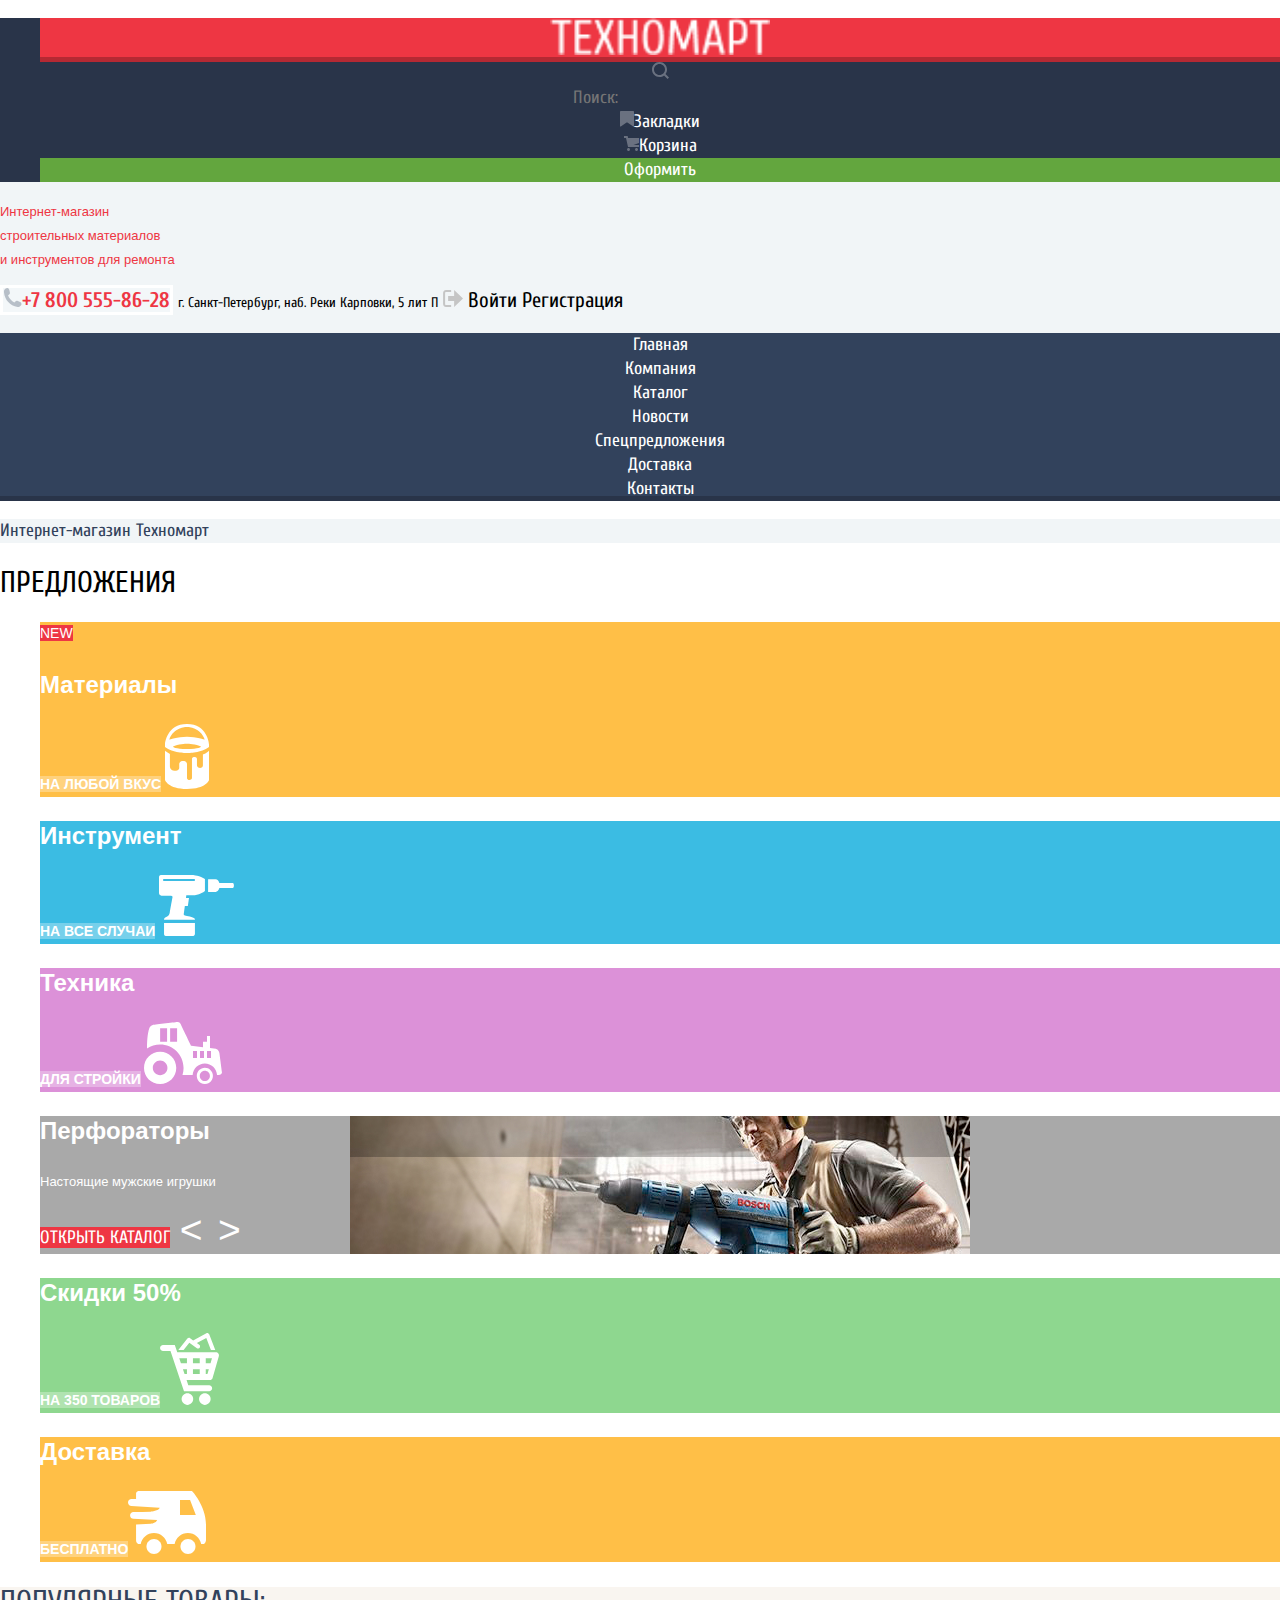
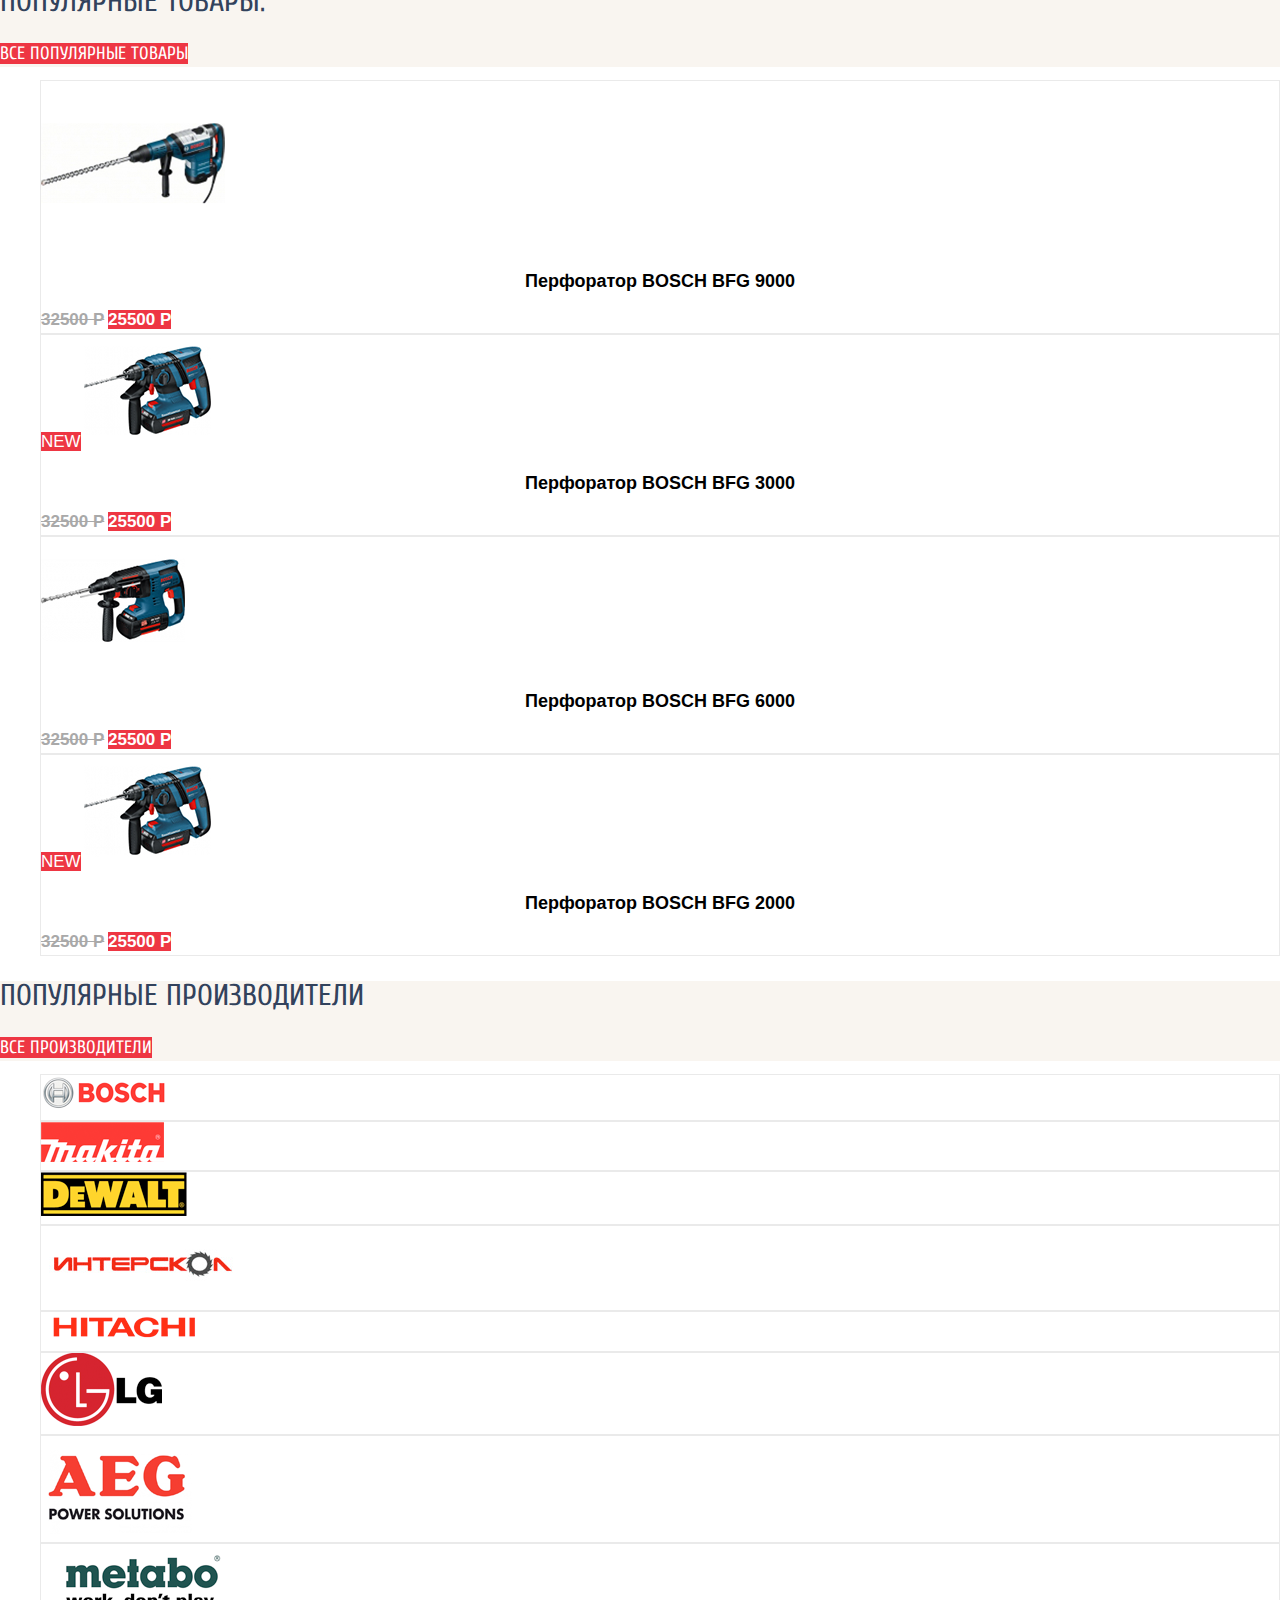
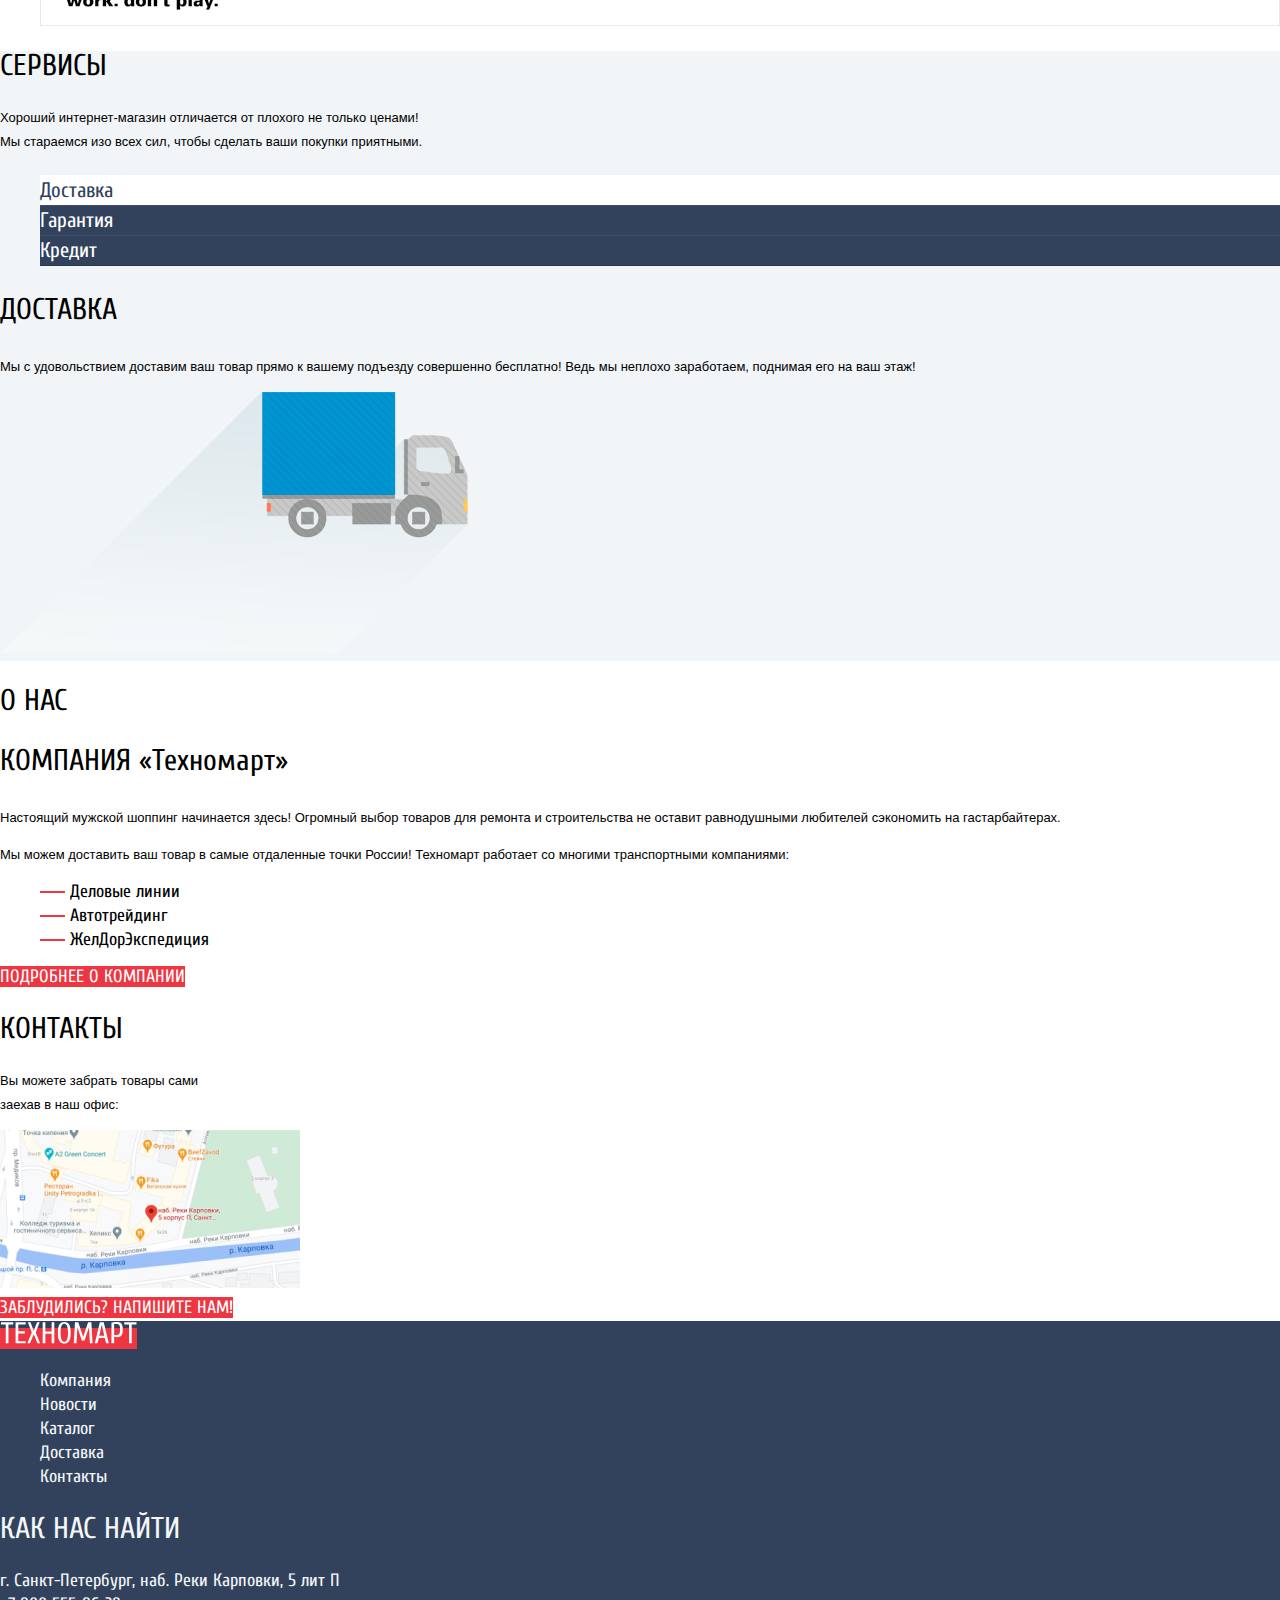
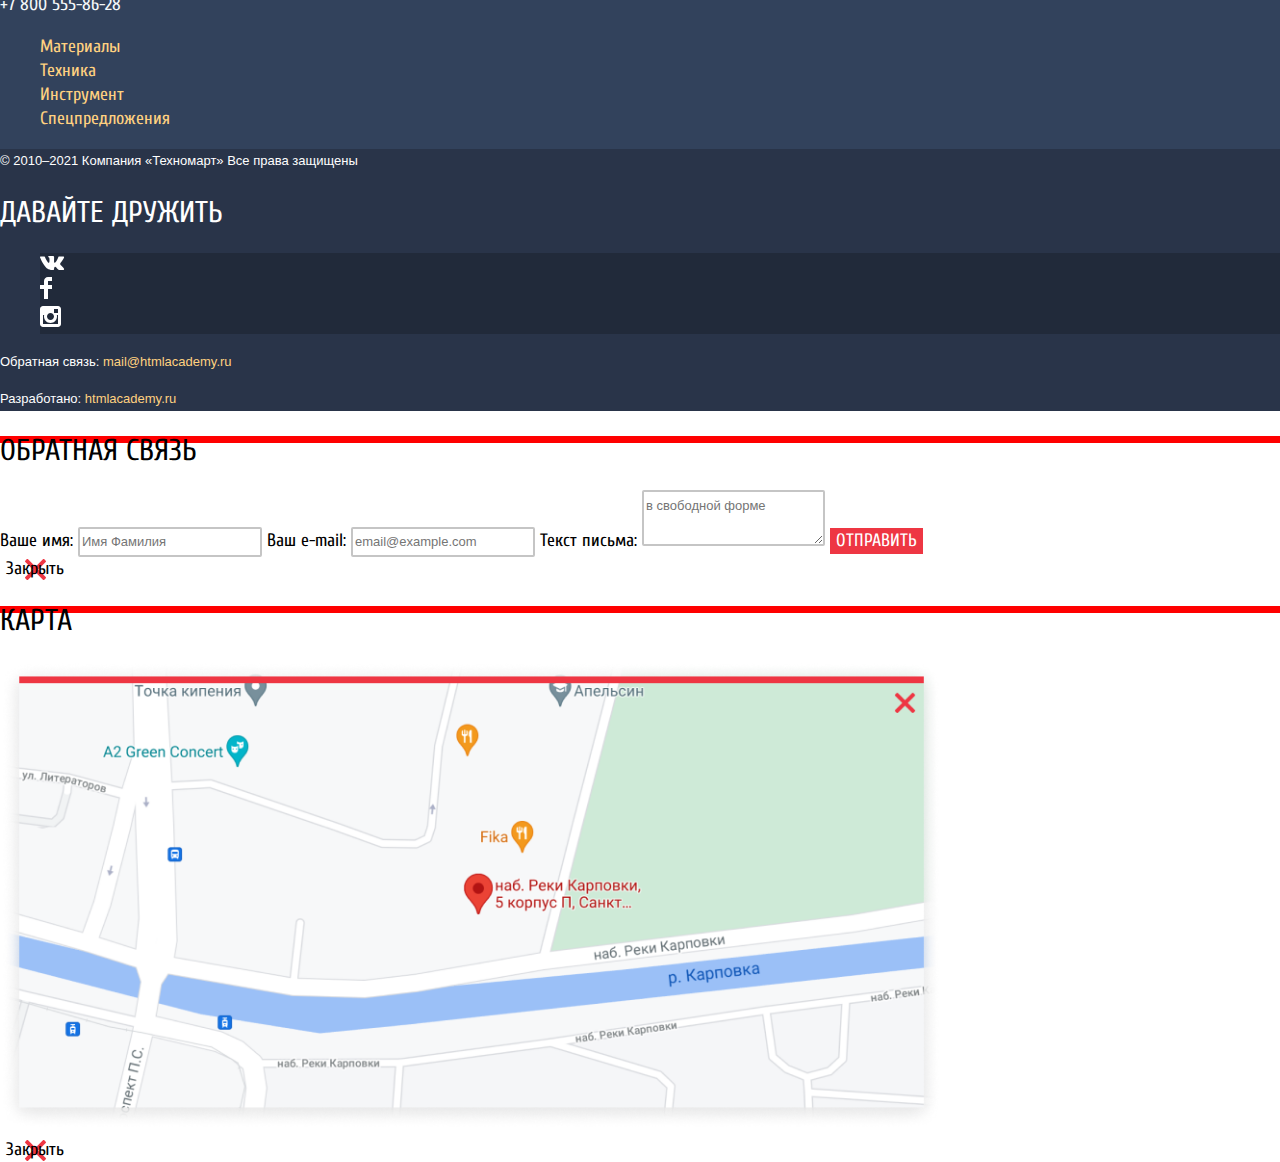
<file: index.html>
<!DOCTYPE html>
<html lang="ru">
  <head>
    <link rel="icon" href="favicon.ico"> <!-- 32×32 -->
    <link rel="icon" href="img/favicons/32.svg" type="image/svg+xml">
    <link rel="apple-touch-icon" href="img/favicons/180.png">
    <link rel="manifest" href="manifest.webmanifest">
    <link rel="preconnect" href="https://fonts.googleapis.com">
    <link rel="preconnect" href="https://fonts.gstatic.com" crossorigin>
    <link href="https://fonts.googleapis.com/css2?family=Cuprum:ital,wght@0,400;0,700;1,400&display=swap"
          rel="stylesheet">
    <link href="css/normalize.css" rel="stylesheet">
    <link href="css/style.css" rel="stylesheet">

    <meta charset="utf-8">
    <title>Интернет-магазин Teхномарт</title>
  </head>
  <body class="page-body">
    <header class="main-header">
      <nav class="navigation">
        <ul class="head-line">
          <li class="header-logo-container">
            <a>
              <img width="220px"
                   height="47px"
                   src="img/logo-technomart.png"
                   title="Логотип Teхномарт"
                   alt="Логотип Teхномарт">
            </a>
          </li>
          <li class="search-container">
            <svg class="icon" width="17" height="17" viewBox="0 0 17 17" fill="none" xmlns="http://www.w3.org/2000/svg">
              <path fill-rule="evenodd" clip-rule="evenodd" d="M13.458 12.044L17 15.586L15.586 17L12.044 13.458C10.782 14.421 9.21 15 7.5 15C3.35786 15 0 11.6421 0 7.5C0 3.35786 3.35786 0 7.5 0C11.6421 0 15 3.35786 15 7.5C15.0001 9.14309 14.4581 10.7403 13.458 12.044ZM7.5 2C4.467 2 2 4.467 2 7.5C2.00331 10.5362 4.4638 12.9967 7.5 13C10.532 13 13 10.532 13 7.5C13 4.467 10.532 2 7.5 2Z" fill="white"/>
            </svg>
            <form class="search-form" method="get" action="https://echo.htmlacademy.ru">

              <input type="text" name="search" placeholder="Поиск:">
            </form>
          </li>
          <li><a href="blank.html"><img class="icon" width="14px" hegiht="16px"  src="img/icons/icon-bookmark.svg" alt="icon-bookmark">Закладки</a></li>
          <li><a href="blank.html"><img class="icon" width="15px" hegiht="11px" src="img/icons/icon-cart.svg" alt="icon-cart">Корзина</a></li>
          <li><a href="blank.html">Оформить</a></li>
        </ul>
        <p class="header-tagline">
          Интернет-магазин <br>
          строительных материалов <br>
          и инструментов для ремонта
        </p>
        <a class="header-phone" href="tel:78005558628"><img width="19px" height="19px" src="img/icons/icon-phone.svg" alt="logo technomart"
                                       title="logo technomart">+7 800 555-86-28</a>
        <span class="header-address">г. Санкт-Петербург, наб. Реки Карповки, 5 лит П</span>
        <a class="header-login" href="blank.html">
          <img width="20px" height="17px" src="img/icons/icon-login.svg" alt="icon login" title="icon login">
          Войти
        </a>
        <a class="header-registration" href="blank.html">Регистрация</a>
        <ul class="site-navigation">
          <li><a href="blank.html">Главная</a></li>
          <li><a href="blank.html">Компания</a></li>
          <li><a href="catalog.html">Каталог</a></li>
          <li><a href="blank.html">Новости</a></li>
          <li><a href="blank.html">Спецпредложения</a></li>
          <li><a href="blank.html">Доставка</a></li>
          <li><a href="blank.html">Контакты</a></li>
        </ul>
      </nav>
    </header>
    <main class="main-container">
      <h1>Интернет-магазин Teхномарт</h1>
      <section class="offers">
        <h2>Предложения</h2>
        <ul class="offers-list">
          <li class="offer-item"><span class="shield">New</span>
            <h3>Материалы</h3>
            <a class="name" href="blank.html">на любой вкус</a>
            <img width="44px" height="65px" src="img/icons/icon-emale.svg">
          </li>
          <li class="offer-item">
            <h3>Инструмент</h3>
            <a class="name"  href="blank.html">НА ВСЕ СЛУЧАИ</a>
            <img width="75px" height="61px" src="img/icons/icon-drille.svg"
                                                       alt="Инструмент">
          </li>
          <li class="offer-item">
            <h3>Техника</h3>
            <a class="name"  href="blank.html">для стройки</a>
            <img width="78px" height="62px" src="img/icons/icon-tractor.svg"
                                                     alt="Техника">
          </li>
          <li class="offer-item slider" style="background:var(--special-gray) url(img/banner.jpg) center center no-repeat no-repeat">
            <h3>Перфораторы</h3>
            <p>Настоящие мужские игрушки</p>
            <a  class="button" href="catalog.html">ОТКРЫТЬ КАТАЛОГ</a>
            <button class="nav-button slider-prev"><</button>
            <button class="nav-button slider-next">></button>
          </li>
          <li class="offer-item">
            <h3>Скидки 50%</h3>
            <a class="name"  href="blank.html">На 350 ТОВАРОВ</a><img width="59px" height="72px" src="img/icons/icon-basket.svg"
                                                        alt="Скидки 50%">
          </li>
          <li class="offer-item">
            <h3>Доставка</h3>
            <a class="name" href="blank.html">Бесплатно</a><img width="78px" height="63px" src="img/icons/icon-fastcar.svg"
                                                   alt="Доставка">
          </li>
        </ul>
      </section>
      <section class="pop-products">
        <div class="titlecontainer">
          <h2>Популярные товары:</h2>
          <a class="button" href="blank.html">все поПулярные товары</a>
        </div>
        <ul class="products-list">
          <li class="product-item">
            <img width="184px" height="164px" src="img/bfg9000.jpg" alt="Перфоратор BOSCH BFG 9000">
            <div class="button-list">
              <button class="buy">Купить</button>
              <button class="favorite">В закладки</button>
            </div>
            <h3>Перфоратор BOSCH BFG 9000</h3>
            <span class="item-old-price">32500 Р</span>
            <span class="item-price" href="">25500 Р</span>
          </li>
          <li class="product-item">
            <span class="shield new">new</span>
            <img width="127px" height="112px" src="img/bfg3000.png" alt="Перфоратор BOSCH BFG 3000">
            <div class="button-list">
              <button class="buy">Купить</button>
              <button class="favorite">В закладки</button>
            </div>
            <h3>Перфоратор BOSCH BFG 3000</h3>
            <span class="item-old-price">32500 Р</span>
            <span class="item-price" href="">25500 Р</span>
          </li>
          <li class="product-item">
            <img width="144px" height="128px" src="img/bfg6000.jpg" alt="Перфоратор BOSCH BFG 6000">
            <div class="button-list">
              <button class="buy">Купить</button>
              <button class="favorite">В закладки</button>
            </div>
            <h3>Перфоратор BOSCH BFG 6000</h3>
            <span class="item-old-price">32500 Р</span>
            <span class="item-price" href="">25500 Р</span>
          </li>
          <li class="product-item">
            <span class="shield new">new</span>
            <img width="127px" height="112px" src="img/bfg2000.jpg" alt="Перфоратор BOSCH BFG 2000">
            <div class="button-list">
              <button class="buy">Купить</button>
              <button class="favorite">В закладки</button>
            </div>
            <h3>Перфоратор BOSCH BFG 2000</h3>
            <span class="item-old-price">32500 Р</span>
            <span class="item-price" href="">25500 Р</span>
          </li>
        </ul>
      </section>
      <section class="pop-brands">
        <div class="titlecontainer">
          <h2>Популярные производители</h2>
          <a class="button" href="blank.html">все производители</a>
        </div>
        <ul class="brands-list">
          <li class="brand-item"><a href="blank.html"><img width="126px" height="37px" src="img/brand-bosh.png" alt="logo bosh"
                                        title="logo bosh"></a></li>
          <li class="brand-item"><a href="blank.html"><img width="123px" height="40px" src="img/brand-makita.png" alt="logo makita"
                                        title="logo makita"></a></li>
          <li class="brand-item"><a href="blank.html"><img width="146px" height="44px" src="img/brand-DeWalt.png" alt="logo DeWalt"
                                        title="logo DeWalt"></a></li>
          <li class="brand-item"><a href="blank.html"><img width="200px" height="76px" src="img/brand-interskol.png" alt="logo interskol"
                                        title="logo interskol"></a></li>
          <li class="brand-item"><a href="blank.html"><img width="169px" height="31px" src="img/brand-hitachi.png" alt="logo hitachi"
                                        title="logo hitachi"></a></li>
          <li class="brand-item"><a href="blank.html"><img width="121px" height="73px" src="img/brand-LG.png" alt="logo LG"
                                        title="logo LG"></a></li>
          <li class="brand-item"><a href="blank.html"><img width="151px" height="98px" src="img/brand-aeg.png" alt="logo aeg"
                                        title="logo aeg"></a></li>
          <li class="brand-item"><a href="blank.html"><img width="206px" height="73px" src="img/brand-metabo.png" alt="logo metabo"
                                        title="logo metabo"></a></li>
        </ul>
      </section>
      <section class="services">
        <h2>Сервисы</h2>
        <p class="services-upper-text">Хороший интернет-магазин отличается от плохого не только ценами!<br>
          Мы стараемся изо всех сил, чтобы сделать ваши покупки приятными.</p>
        <ul  class="services-navigaion">
          <li class="active">
            Доставка
          </li>
          <li>
            Гарантия
          </li>
          <li>
            Кредит
          </li>
        </ul>
        <h3>Доставка</h3>
        <p class="services-center-text">Мы с удовольствием доставим ваш товар прямо
          к вашему подъезду совершенно бесплатно!
          Ведь мы неплохо заработаем,
          поднимая его на ваш этаж!</p>
        <img width="468px" height="261px" src="img/bg-delivery.png" alt="Доставка">
      </section>
      <section class="about">
        <h2>О нас</h2>
        <p class="about-tagline">КОМПАНИЯ «Техномарт»</p>
        <p>
          Настоящий мужской шоппинг начинается здесь! Огромный выбор товаров для ремонта и строительства не оставит
          равнодушными любителей сэкономить на гастарбайтерах.
        </p>
        <p>
          Мы можем доставить ваш товар в самые отдаленные точки России!
          Техномарт работает со многими транспортными компаниями:
        </p>
        <ul  class="about-list">
          <li>Деловые линии</li>
          <li>Автотрейдинг</li>
          <li>ЖелДорЭкспедиция</li>
        </ul>
        <a class="button" href="blank.html">Подробнее о компании</a>
      </section>
      <section class="contacts">
        <h2>Контакты</h2>
        <p>Вы можете забрать товары сами<br> заехав в наш офис:</p>
        <div class="map"><img width="300px" height="158px" src="img/map.jpg"></div>
        <a class="button" href="blank.html">Заблудились? НапиШИТЕ НАМ!</a>
      </section>
    </main>
    <footer class="main-footer">
      <nav class="main-footer-navigation">
        <a class="footer-logo">
          <img width="137px" height="23px" src="img/icons/word-logo.svg" alt="logo">
        </a>
        <ul class="footer-menu footer-menu-upper">
          <li><a href="blank.html">Компания</a></li>
          <li><a href="blank.html">Новости</a></li>
          <li><a href="catalog.html">Каталог</a></li>
          <li><a href="blank.html">Доставка</a></li>
          <li><a href="blank.html">Контакты</a></li>
        </ul>
        <section class="footer-contacts">
          <h2>Как нас найти</h2>
          <address>г. Санкт-Петербург, наб. Реки Карповки, 5 лит П</address>
          <a href="tel:78005558628">+7 800 555-86-28</a>
        </section>
        <ul  class="footer-menu footer-menu-bottom">
          <li><a href="blank.html">Материалы</a></li>
          <li><a href="blank.html">Техника</a></li>
          <li><a href="blank.html">Инструмент</a></li>
          <li><a href="blank.html">Спецпредложения</a></li>
        </ul>
      </nav>
      <div class="footer-bottom-container">
        <p class="copyright">
          © 2010–2021 Компания «Техномарт» Все права защищены
        </p>
        <section class="social">
          <h2>Давайте дружить</h2>
          <ul class="social-list">
            <li><a href=""><img width="25px" height="14px" src="img/icons/icon-vk.svg" alt="social icon"></a></li>
            <li><a href=""><img width="12px" height="22px" src="img/icons/icon-fb.svg" alt="social icon"></a></li>
            <li><a href=""><img width="21px" height="21px" src="img/icons/icon-insta.svg" alt="social icon"></a></li>
          </ul>
        </section>
        <p class="footer-block footer-feedback">
          Обратная связь:
          <a class="footer-email" href="mailto:mail@htmlacademy.ru">mail@htmlacademy.ru</a>
        </p>
        <p class="footer-block footer-developer">
          Разработано:
          <a  class="developer-link" href="htpps://htmlacademy.ru">htmlacademy.ru</a>
        </p>
      </div>
    </footer>
    <section class="modal popup-feedback">
      <h2>Обратная связь</h2>
      <form class="feedback-form" method="get" action="https://echo.htmlacademy.ru">
        <label for="feedback-name">Ваше имя:</label>
        <input name="fio" id="feedback-name" type="text" placeholder="Имя Фамилия">
        <label for="feedback-email">Ваш e-mail:</label>
        <input name="email" id="feedback-email" type="text" placeholder="email@example.com">
        <label for="feedback-text">Текст письма:</label>
        <textarea id="feedback-text" name="text" placeholder="в свободной форме"></textarea>
        <input class="button" type="submit" value="Отправить">
      </form>
      <button class="close">Закрыть</button>
    </section>
    <section class="modal popup-map">
      <h2>Карта</h2>
      <div class="pop-map"><img width="943px" height="449px" src="img/mappopup.png"></div>
      <button class="close">Закрыть</button>
    </section>
  </body>
</html>
</file>
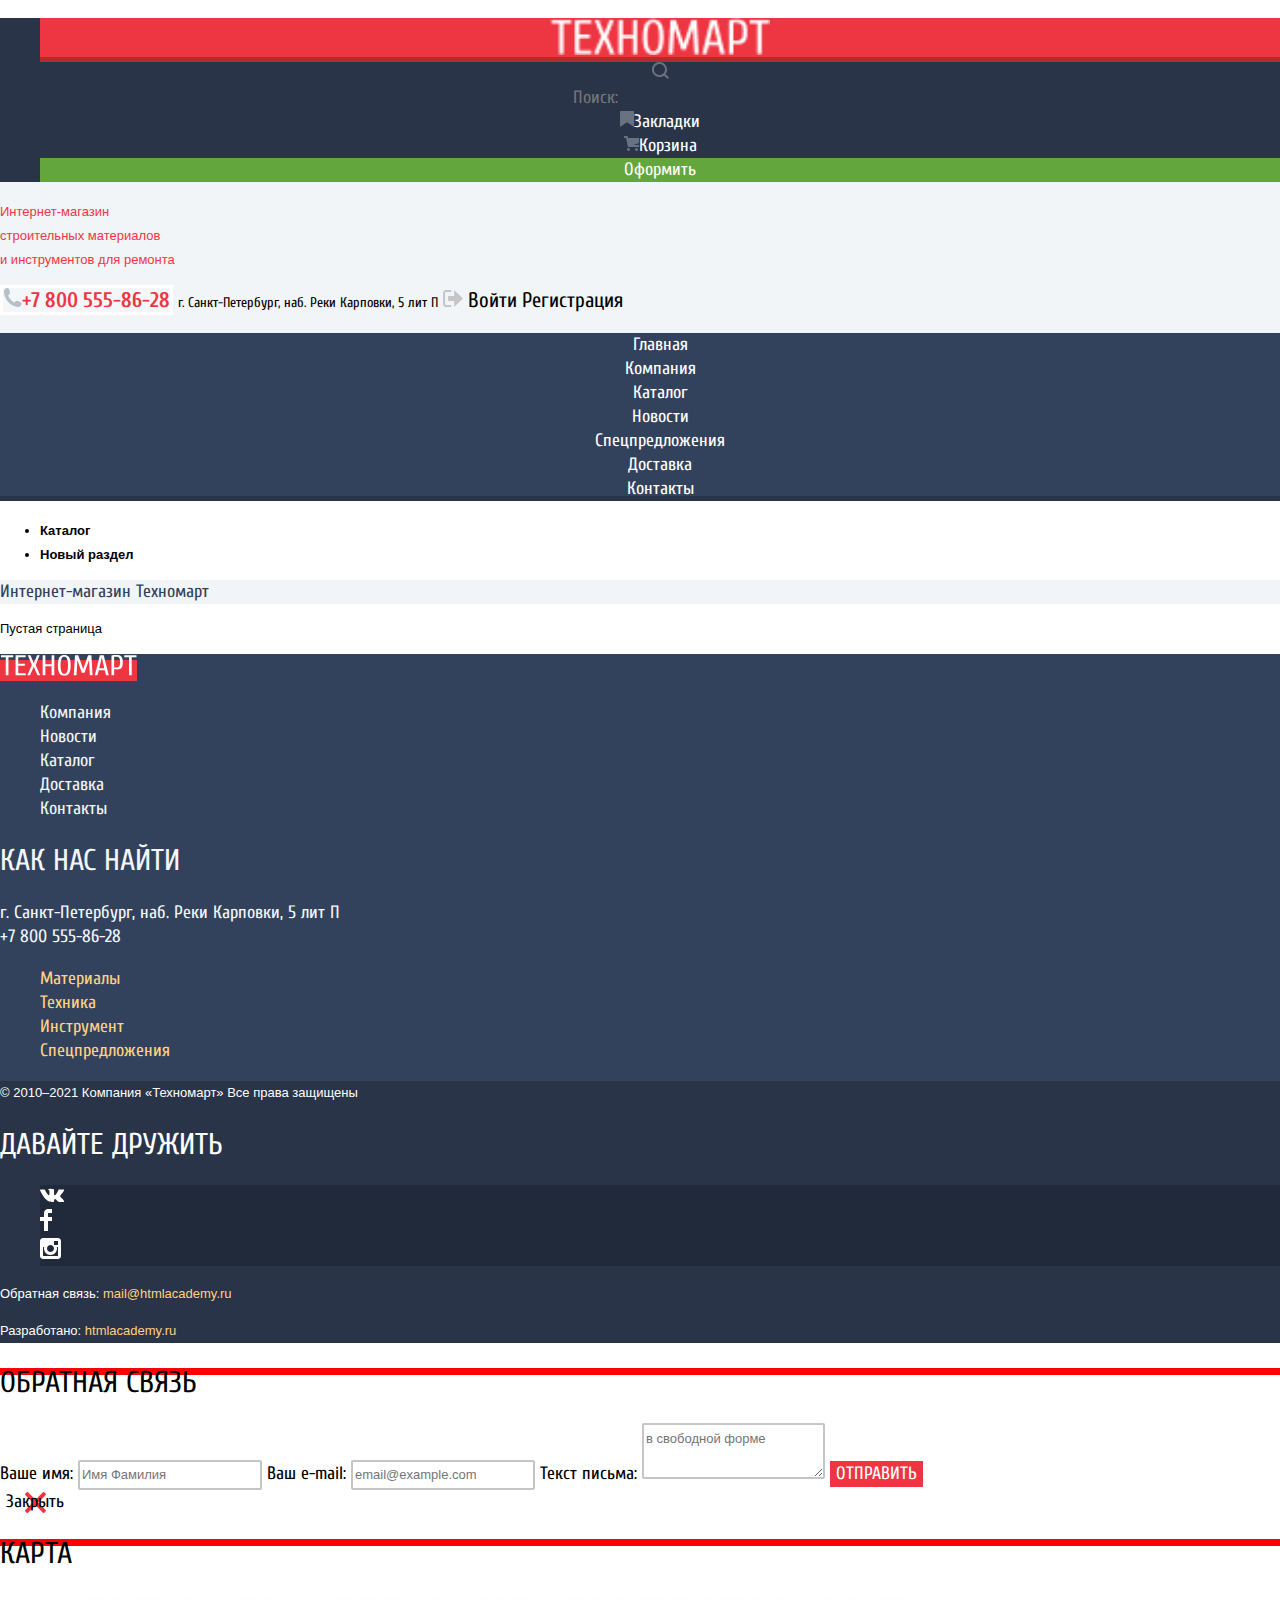
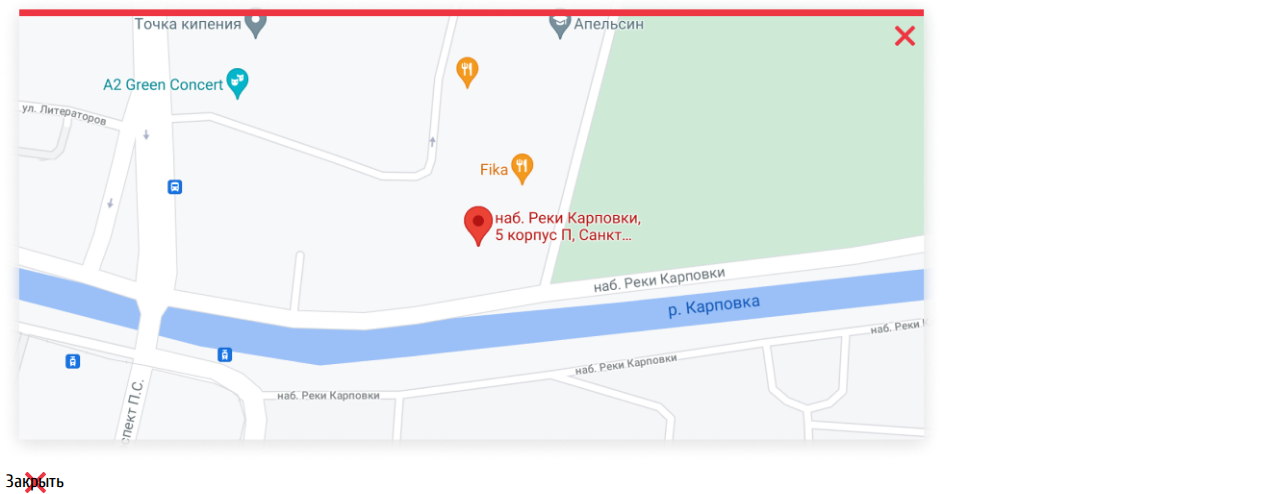
<file: blank.html>
<!DOCTYPE html>
<html lang="ru">
  <head>
    <link rel="icon" href="favicon.ico"> <!-- 32×32 -->
    <link rel="icon" href="img/favicons/32.svg" type="image/svg+xml">
    <link rel="apple-touch-icon" href="img/favicons/180.png">
    <link rel="manifest" href="manifest.webmanifest">
    <link rel="preconnect" href="https://fonts.googleapis.com">
    <link rel="preconnect" href="https://fonts.gstatic.com" crossorigin>
    <link href="https://fonts.googleapis.com/css2?family=Cuprum:ital,wght@0,400;0,700;1,400&display=swap"
          rel="stylesheet">
    <link href="css/normalize.css" rel="stylesheet">
    <link href="css/style.css" rel="stylesheet">

    <meta charset="utf-8">
    <title>Интернет-магазин Teхномарт</title>
  </head>
  <body class="page-body">
    <header class="main-header">
      <nav class="navigation">
        <ul class="head-line">
          <li class="header-logo-container">
            <a href="index.html">
              <img width="220px"
                   height="47px"
                   src="img/logo-technomart.png"
                   title="Логотип Teхномарт"
                   alt="Логотип Teхномарт">
            </a>
          </li>
          <li class="search-container">
            <svg class="icon" width="17" height="17" viewBox="0 0 17 17" fill="none" xmlns="http://www.w3.org/2000/svg">
              <path fill-rule="evenodd" clip-rule="evenodd" d="M13.458 12.044L17 15.586L15.586 17L12.044 13.458C10.782 14.421 9.21 15 7.5 15C3.35786 15 0 11.6421 0 7.5C0 3.35786 3.35786 0 7.5 0C11.6421 0 15 3.35786 15 7.5C15.0001 9.14309 14.4581 10.7403 13.458 12.044ZM7.5 2C4.467 2 2 4.467 2 7.5C2.00331 10.5362 4.4638 12.9967 7.5 13C10.532 13 13 10.532 13 7.5C13 4.467 10.532 2 7.5 2Z" fill="white"/>
            </svg>
            <form class="search-form" method="get" action="https://echo.htmlacademy.ru">

              <input type="text" name="search" placeholder="Поиск:">
            </form>
          </li>
          <li><a href="blank.html"><img class="icon" width="14px" hegiht="16px"  src="img/icons/icon-bookmark.svg" alt="icon-bookmark">Закладки</a></li>
          <li><a href="blank.html"><img class="icon" width="15px" hegiht="11px" src="img/icons/icon-cart.svg" alt="icon-cart">Корзина</a></li>
          <li><a href="blank.html">Оформить</a></li>
        </ul>
        <p class="header-tagline">
          Интернет-магазин <br>
          строительных материалов <br>
          и инструментов для ремонта
        </p>
        <a class="header-phone" href="tel:78005558628"><img width="19px" height="19px" src="img/icons/icon-phone.svg" alt="logo technomart"
                                                            title="logo technomart">+7 800 555-86-28</a>
        <span class="header-address">г. Санкт-Петербург, наб. Реки Карповки, 5 лит П</span>
        <a class="header-login" href="blank.html">
          <img width="20px" height="17px" src="img/icons/icon-login.svg" alt="icon login" title="icon login">
          Войти
        </a>
        <a class="header-registration" href="blank.html">Регистрация</a>
        <ul class="site-navigation">
          <li><a href="blank.html">Главная</a></li>
          <li><a href="blank.html">Компания</a></li>
          <li><a href="catalog.html">Каталог</a></li>
          <li><a href="blank.html">Новости</a></li>
          <li><a href="blank.html">Спецпредложения</a></li>
          <li><a href="blank.html">Доставка</a></li>
          <li><a href="blank.html">Контакты</a></li>
        </ul>
      </nav>
    </header>
    <main class="main-container">
      <ul class="breadcrumb">
        <li><a href="blank.html">Каталог</a></li>
        <li><a href="blank.html">Новый раздел</a></li>
      </ul>
      <h1>Интернет-магазин Teхномарт</h1>
      <p>Пустая страница</p>
    </main>
    <footer class="main-footer">
      <nav class="main-footer-navigation">
        <a href="index.html" class="footer-logo">
          <img width="137px" height="23px" src="img/icons/word-logo.svg" alt="logo">
        </a>
        <ul class="footer-menu footer-menu-upper">
          <li><a href="blank.html">Компания</a></li>
          <li><a href="blank.html">Новости</a></li>
          <li><a href="catalog.html">Каталог</a></li>
          <li><a href="blank.html">Доставка</a></li>
          <li><a href="blank.html">Контакты</a></li>
        </ul>
        <section class="footer-contacts">
          <h2>Как нас найти</h2>
          <address>г. Санкт-Петербург, наб. Реки Карповки, 5 лит П</address>
          <a href="tel:78005558628">+7 800 555-86-28</a>
        </section>
        <ul  class="footer-menu footer-menu-bottom">
          <li><a href="blank.html">Материалы</a></li>
          <li><a href="blank.html">Техника</a></li>
          <li><a href="blank.html">Инструмент</a></li>
          <li><a href="blank.html">Спецпредложения</a></li>
        </ul>
      </nav>
      <div class="footer-bottom-container">
        <p class="copyright">
          © 2010–2021 Компания «Техномарт» Все права защищены
        </p>
        <section class="social">
          <h2>Давайте дружить</h2>
          <ul class="social-list">
            <li><a href=""><img width="25px" height="14px" src="img/icons/icon-vk.svg" alt="social icon"></a></li>
            <li><a href=""><img width="12px" height="22px" src="img/icons/icon-fb.svg" alt="social icon"></a></li>
            <li><a href=""><img width="21px" height="21px" src="img/icons/icon-insta.svg" alt="social icon"></a></li>
          </ul>
        </section>
        <p class="footer-block footer-feedback">
          Обратная связь:
          <a class="footer-email" href="mailto:mail@htmlacademy.ru">mail@htmlacademy.ru</a>
        </p>
        <p class="footer-block footer-developer">
          Разработано:
          <a  class="developer-link" href="htpps://htmlacademy.ru">htmlacademy.ru</a>
        </p>
      </div>
    </footer>
    <section class="modal popup-feedback">
      <h2>Обратная связь</h2>
      <form class="feedback-form" method="get" action="https://echo.htmlacademy.ru">
        <label for="feedback-name">Ваше имя:</label>
        <input name="fio" id="feedback-name" type="text" placeholder="Имя Фамилия">
        <label for="feedback-email">Ваш e-mail:</label>
        <input name="email" id="feedback-email" type="text" placeholder="email@example.com">
        <label for="feedback-text">Текст письма:</label>
        <textarea id="feedback-text" name="text" placeholder="в свободной форме"></textarea>
        <input class="button" type="submit" value="Отправить">
      </form>
      <button class="close">Закрыть</button>
    </section>
    <section class="modal popup-map">
      <h2>Карта</h2>
      <div class="pop-map"><img width="943px" height="449px" src="img/mappopup.png"></div>
      <button class="close">Закрыть</button>
    </section>
  </body>
</html>
</file>
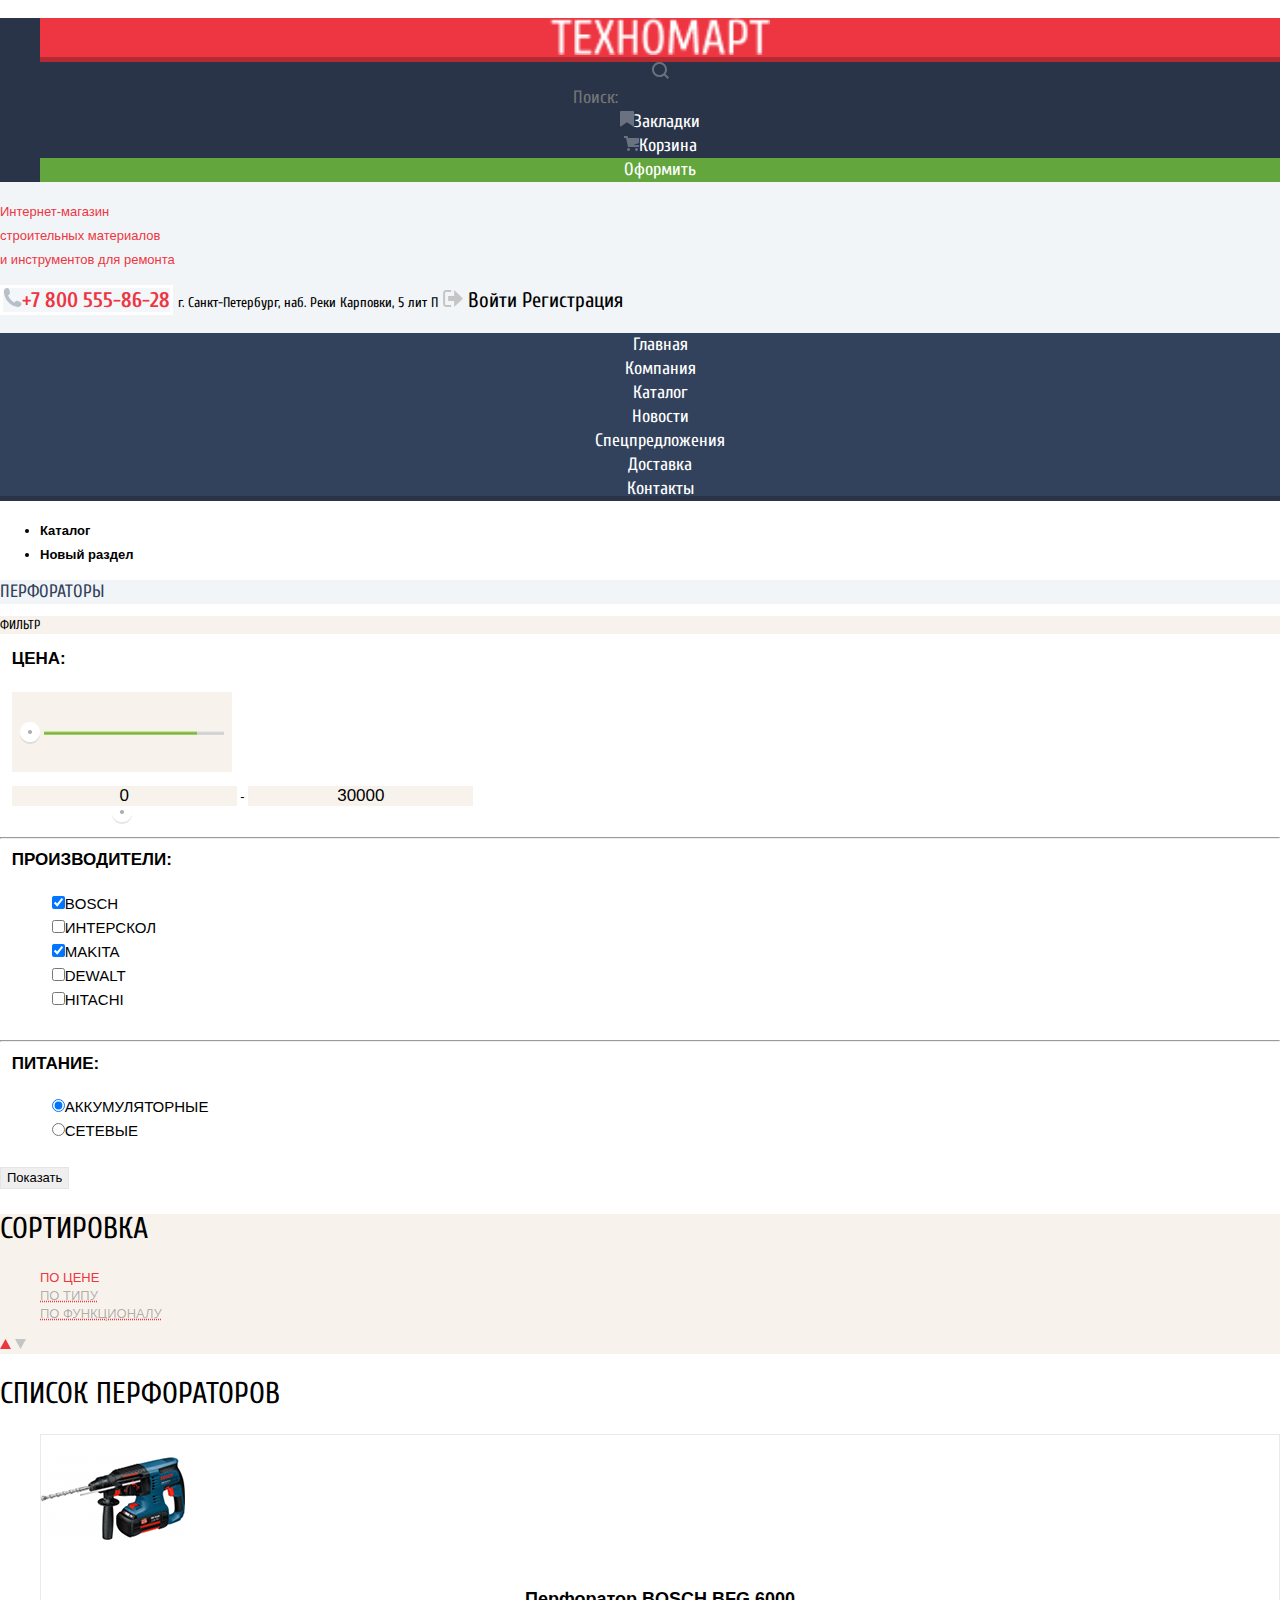
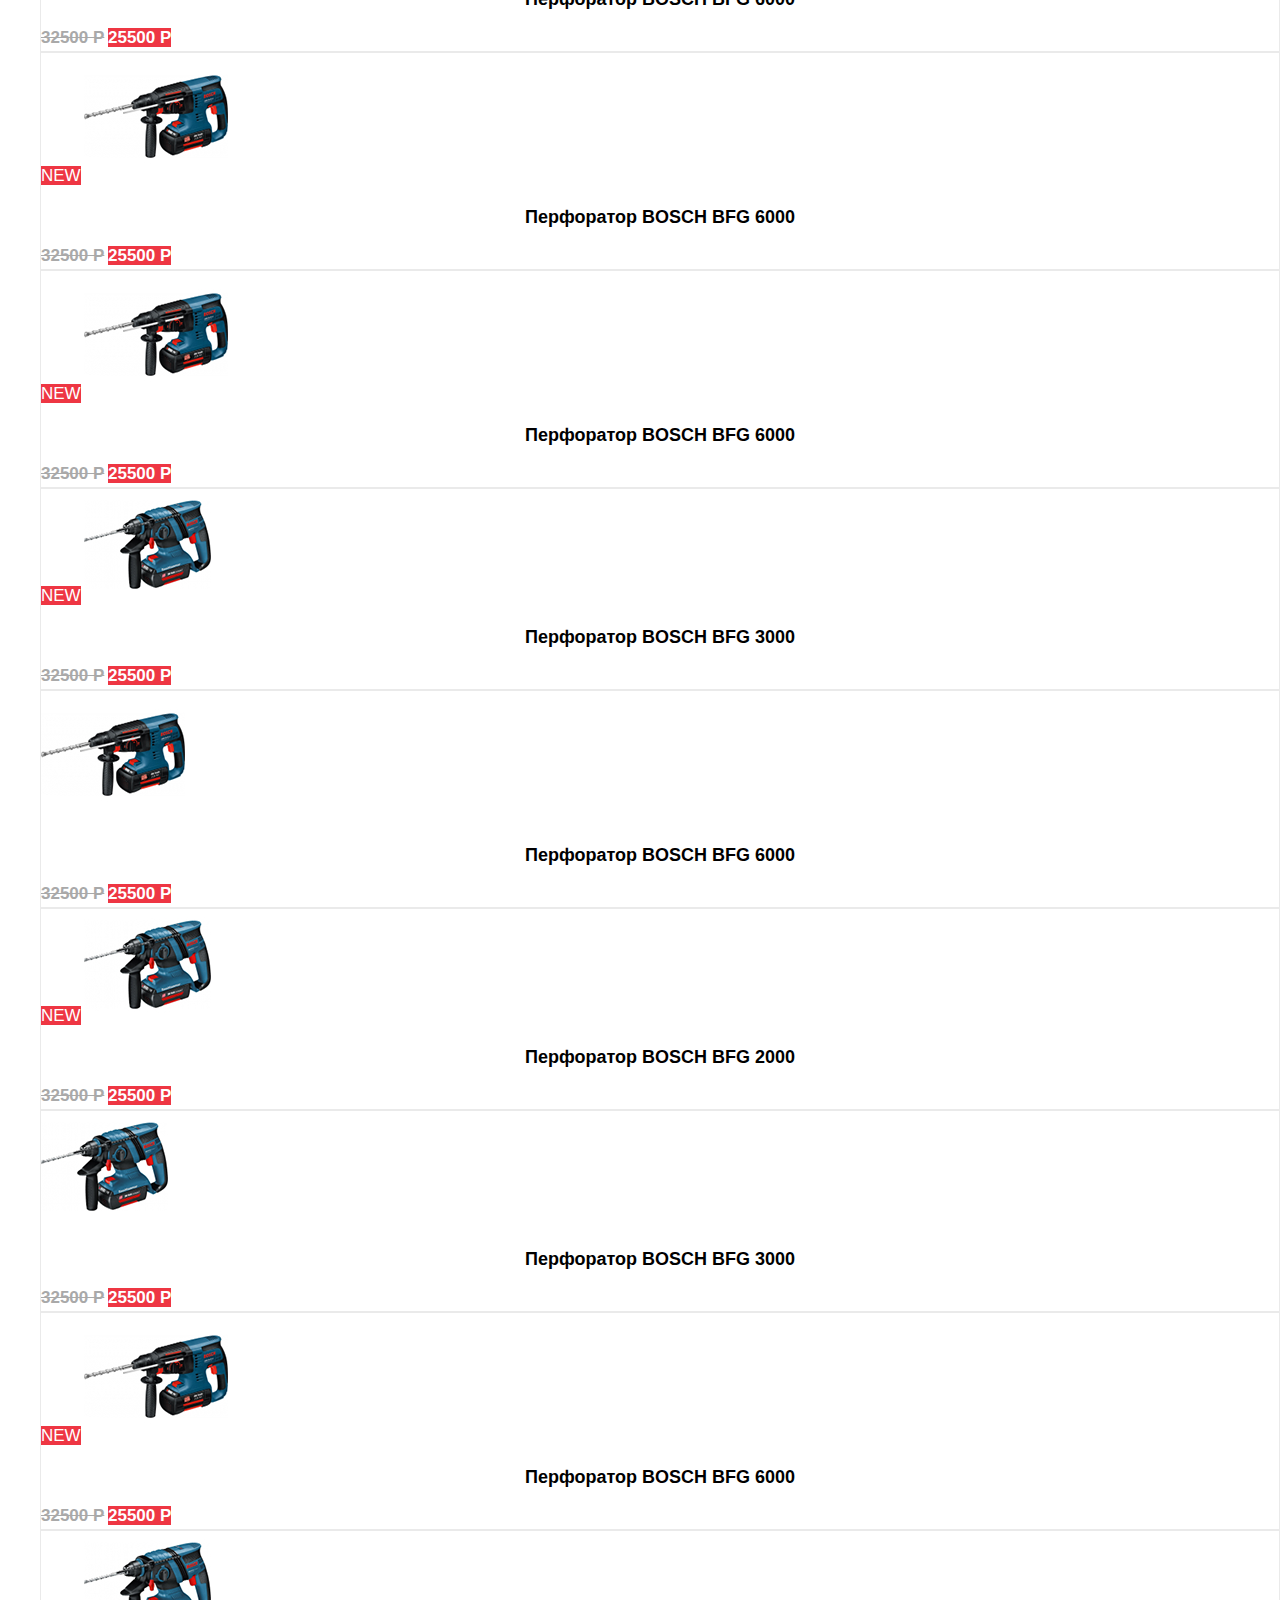
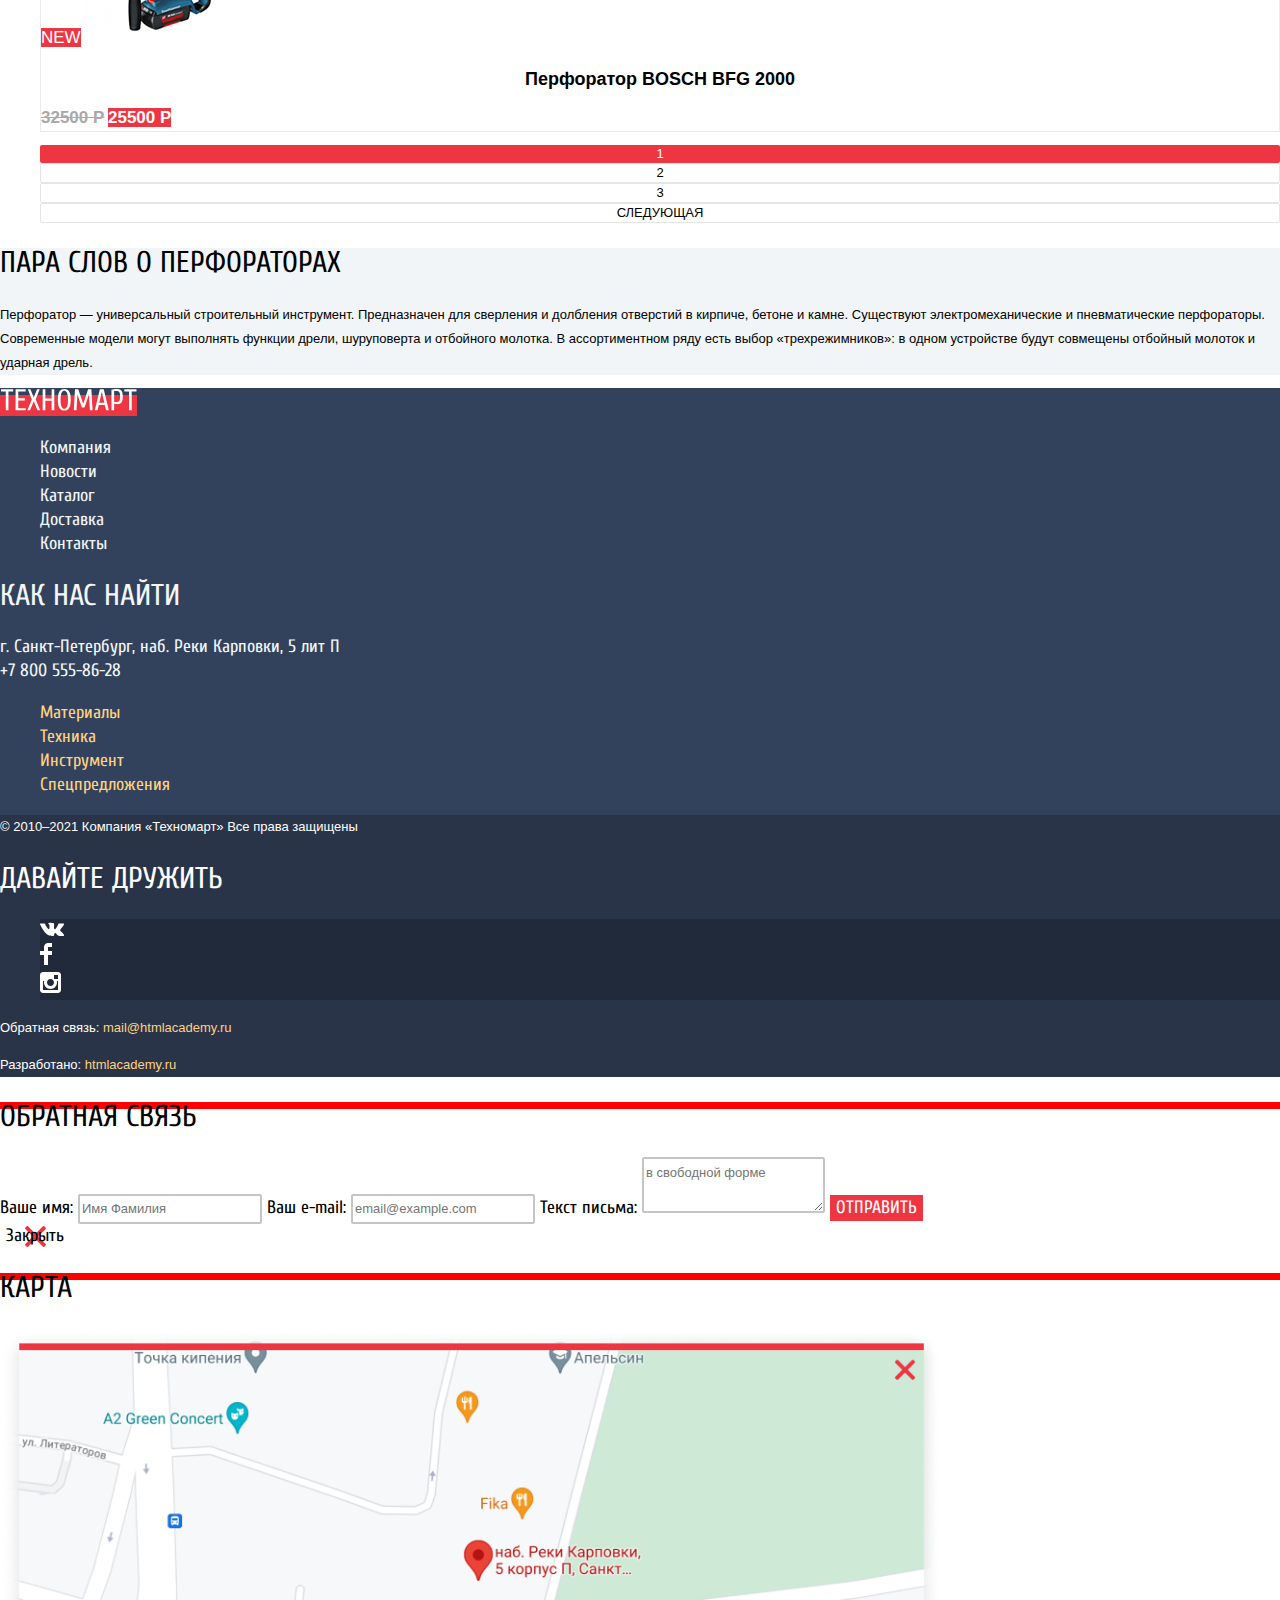
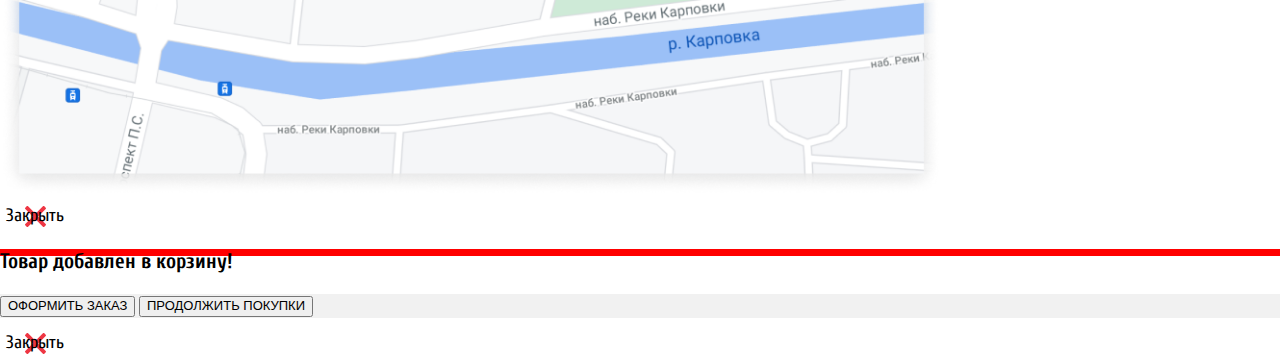
<file: catalog.html>
<!DOCTYPE html>
<html lang="ru">
  <head>
    <link rel="icon" href="favicon.ico"> <!-- 32×32 -->
    <link rel="icon" href="img/favicons/32.svg" type="image/svg+xml">
    <link rel="apple-touch-icon" href="img/favicons/180.png">
    <link rel="manifest" href="manifest.webmanifest">
    <link rel="preconnect" href="https://fonts.googleapis.com">
    <link rel="preconnect" href="https://fonts.gstatic.com" crossorigin>
    <link href="https://fonts.googleapis.com/css2?family=Cuprum:ital,wght@0,400;0,700;1,400&display=swap"
          rel="stylesheet">
    <link href="css/normalize.css" rel="stylesheet">
    <link href="css/style.css" rel="stylesheet">

    <meta charset="utf-8">
    <title>Интернет-магазин Teхномарт</title>
  </head>
  <body class="page-body">
    <header class="main-header">
      <nav class="navigation">
        <ul class="head-line">
          <li class="header-logo-container">
            <a href="index.html">
              <img width="220px"
                   height="47px"
                   src="img/logo-technomart.png"
                   title="Логотип Teхномарт"
                   alt="Логотип Teхномарт">
            </a>
          </li>
          <li class="search-container">
            <svg class="icon" width="17" height="17" viewBox="0 0 17 17" fill="none" xmlns="http://www.w3.org/2000/svg">
              <path fill-rule="evenodd" clip-rule="evenodd" d="M13.458 12.044L17 15.586L15.586 17L12.044 13.458C10.782 14.421 9.21 15 7.5 15C3.35786 15 0 11.6421 0 7.5C0 3.35786 3.35786 0 7.5 0C11.6421 0 15 3.35786 15 7.5C15.0001 9.14309 14.4581 10.7403 13.458 12.044ZM7.5 2C4.467 2 2 4.467 2 7.5C2.00331 10.5362 4.4638 12.9967 7.5 13C10.532 13 13 10.532 13 7.5C13 4.467 10.532 2 7.5 2Z" fill="white"/>
            </svg>
            <form class="search-form" method="get" action="https://echo.htmlacademy.ru">

              <input type="text" name="search" placeholder="Поиск:">
            </form>
          </li>
          <li><a href="blank.html"><img class="icon" width="14px" hegiht="16px"  src="img/icons/icon-bookmark.svg" alt="icon-bookmark">Закладки</a></li>
          <li><a href="blank.html"><img class="icon" width="15px" hegiht="11px" src="img/icons/icon-cart.svg" alt="icon-cart">Корзина</a></li>
          <li><a href="blank.html">Оформить</a></li>
        </ul>
        <p class="header-tagline">
          Интернет-магазин <br>
          строительных материалов <br>
          и инструментов для ремонта
        </p>
        <a class="header-phone" href="tel:78005558628"><img width="19px" height="19px" src="img/icons/icon-phone.svg" alt="logo technomart"
                                                            title="logo technomart">+7 800 555-86-28</a>
        <span class="header-address">г. Санкт-Петербург, наб. Реки Карповки, 5 лит П</span>
        <a class="header-login" href="blank.html">
          <img width="20px" height="17px" src="img/icons/icon-login.svg" alt="icon login" title="icon login">
          Войти
        </a>
        <a class="header-registration" href="blank.html">Регистрация</a>
        <ul class="site-navigation">
          <li><a href="blank.html">Главная</a></li>
          <li><a href="blank.html">Компания</a></li>
          <li><a href="blank.html">Каталог</a></li>
          <li><a href="blank.html">Новости</a></li>
          <li><a href="blank.html">Спецпредложения</a></li>
          <li><a href="blank.html">Доставка</a></li>
          <li><a href="blank.html">Контакты</a></li>
        </ul>
      </nav>
    </header>
    <main class="main-container">
      <ul class="breadcrumb">
        <li><a href="blank.html">Каталог</a></li>
        <li><a href="blank.html">Новый раздел</a></li>
      </ul>
      <h1>ПЕРФОРАТОРЫ</h1>
      <section class="section-filter">
          <h2>Фильтр</h2>
          <form class="catalog-filter" action="https://echo.htmlacademy.ru" method="get">
              <fieldset class="price">
                  <legend>ЦЕНА:</legend>
                  <p class="meter-container">
                    <img class="slide-button" src="img/icons/filter-button.svg" alt="slide-button">
                    <meter min="0" max="100" value="85">
                        85/100
                    </meter>
                    <img class="slide-button" src="img/icons/filter-button.svg" alt="slide-button">
                  </p>
                  <p class="price-values">
                      <input type="text" name="min" value="0"> - <input type="text" name="max" value="30000">
                  </p>
              </fieldset>
              <hr>
              <fieldset>
                  <legend>ПРОИЗВОДИТЕЛИ:</legend>
                  <ul>
                      <li><input type="checkbox" name="brand1" id="brand1" checked><label for="brand1">BOSCH</label></li>
                      <li><input type="checkbox" name="brand2" id="brand2"><label for="brand2">ИНТЕРСКОЛ</label></li>
                      <li><input type="checkbox" name="brand3" id="brand3" checked><label for="brand3">MAKIta</label></li>
                      <li><input type="checkbox" name="brand4" id="brand4"><label for="brand4">Dewalt</label></li>
                      <li><input type="checkbox" name="brand5" id="brand5"><label for="brand5">Hitachi</label></li>
                  </ul>
              </fieldset>
              <hr>
              <fieldset>
                  <legend>ПИТАНИЕ:</legend>
                  <ul>
                      <li><input type="radio" name="set1" id="set1" checked><label for="set1">Аккумуляторные</label></li>
                      <li><input type="radio" name="set2" id="set2"><label for="set2">Сетевые</label></li>
                  </ul>
              </fieldset>
              <input type="submit" value="Показать">
          </form>
      </section>
      <section class="section-sort">
          <h2>Сортировка</h2>
          <ul class="sort-list">
              <li class="sort-item active"><a href="blank.html">ПО ЦЕНЕ</a></li>
              <li class="sort-item"><a href="blank.html">ПО ТИПУ</a></li>
              <li class="sort-item"><a href="blank.html">ПО ФУНКЦИОНАЛУ</a></li>
          </ul>
          <svg class="direct-sort active" width="11" height="10" viewBox="0 0 11 10" fill="none" xmlns="http://www.w3.org/2000/svg">
            <path d="M5.5 0L11 10L0 10" fill="#C5C5C5"/>
          </svg>
          <svg  class="direct-sort" width="11" height="10" viewBox="0 0 11 10" fill="none" xmlns="http://www.w3.org/2000/svg">
            <path d="M5.5 10L0 0H11" fill="#C5C5C5"/>
          </svg>
      </section>
      <section class="section-product">
          <h2>Список перфораторов</h2>
          <ul class="products-list">
            <li class="product-item">
              <img width="144px" height="128px" src="img/bfg6000.jpg" alt="Перфоратор BOSCH BFG 6000">
              <div class="button-list">
                <button class="buy">Купить</button>
                <button class="favorite">В закладки</button>
              </div>
              <h3>Перфоратор BOSCH BFG 6000</h3>
              <span class="item-old-price">32500 Р</span>
              <span class="item-price" href="">25500 Р</span>
            </li>
            <li class="product-item">
              <span class="shield new">new</span>
              <img width="144px" height="128px" src="img/bfg6000.jpg" alt="Перфоратор BOSCH BFG 6000">
              <div class="button-list">
                <button class="buy">Купить</button>
                <button class="favorite">В закладки</button>
              </div>
              <h3>Перфоратор BOSCH BFG 6000</h3>
              <span class="item-old-price">32500 Р</span>
              <span class="item-price" href="">25500 Р</span>
            </li>
            <li class="product-item">
              <span class="shield new">new</span>
              <img width="144px" height="128px" src="img/bfg6000.jpg" alt="Перфоратор BOSCH BFG 6000">
              <div class="button-list">
                <button class="buy">Купить</button>
                <button class="favorite">В закладки</button>
              </div>
              <h3>Перфоратор BOSCH BFG 6000</h3>
              <span class="item-old-price">32500 Р</span>
              <span class="item-price" href="">25500 Р</span>
            </li>
            <li class="product-item">
              <span class="shield new">new</span>
              <img width="127px" height="112px" src="img/bfg3000.png" alt="Перфоратор BOSCH BFG 3000">
              <div class="button-list">
                <button class="buy">Купить</button>
                <button class="favorite">В закладки</button>
              </div>
              <h3>Перфоратор BOSCH BFG 3000</h3>
              <span class="item-old-price">32500 Р</span>
              <span class="item-price" href="">25500 Р</span>
            </li>
            <li class="product-item">
              <img width="144px" height="128px" src="img/bfg6000.jpg" alt="Перфоратор BOSCH BFG 6000">
              <div class="button-list">
                <button class="buy">Купить</button>
                <button class="favorite">В закладки</button>
              </div>
              <h3>Перфоратор BOSCH BFG 6000</h3>
              <span class="item-old-price">32500 Р</span>
              <span class="item-price" href="">25500 Р</span>
            </li>
            <li class="product-item">
              <span class="shield new">new</span>
              <img width="127px" height="112px" src="img/bfg2000.jpg" alt="Перфоратор BOSCH BFG 2000">
              <div class="button-list">
                <button class="buy">Купить</button>
                <button class="favorite">В закладки</button>
              </div>
              <h3>Перфоратор BOSCH BFG 2000</h3>
              <span class="item-old-price">32500 Р</span>
              <span class="item-price" href="">25500 Р</span>
            </li>
            <li class="product-item">
              <img width="127px" height="112px" src="img/bfg3000.png" alt="Перфоратор BOSCH BFG 3000">
              <div class="button-list">
                <button class="buy">Купить</button>
                <button class="favorite">В закладки</button>
              </div>
              <h3>Перфоратор BOSCH BFG 3000</h3>
              <span class="item-old-price">32500 Р</span>
              <span class="item-price" href="">25500 Р</span>
            </li>

            <li class="product-item">
              <span class="shield new">new</span>
              <img width="144px" height="128px" src="img/bfg6000.jpg" alt="Перфоратор BOSCH BFG 6000">
              <div class="button-list">
                <button class="buy">Купить</button>
                <button class="favorite">В закладки</button>
              </div>
              <h3>Перфоратор BOSCH BFG 6000</h3>
              <span class="item-old-price">32500 Р</span>
              <span class="item-price" href="">25500 Р</span>
            </li>
            <li class="product-item">
              <span class="shield new">new</span>
              <img width="127px" height="112px" src="img/bfg2000.jpg" alt="Перфоратор BOSCH BFG 2000">
              <div class="button-list">
                <button class="buy">Купить</button>
                <button class="favorite">В закладки</button>
              </div>
              <h3>Перфоратор BOSCH BFG 2000</h3>
              <span class="item-old-price">32500 Р</span>
              <span class="item-price" href="">25500 Р</span>
            </li>
          </ul>
          <ul class="page-navigation">
              <li class="active"><a href="blank.html">1</a></li>
              <li><a href="blank.html">2</a></li>
              <li><a href="blank.html">3</a></li>
              <li class="next"><a href="blank.html">СЛЕДУЮЩАЯ</a></li>
          </ul>
      </section>
      <section class="section-seo">
          <h2>ПАРА СЛОВ О ПЕРФОРАТОРАХ</h2>
          <p>Перфоратор — универсальный строительный инструмент. Предназначен для сверления и долбления отверстий в кирпиче, бетоне и камне.
              Существуют электромеханические и пневматические перфораторы. Современные модели могут выполнять функции дрели, шуруповерта и отбойного молотка.
              В ассортиментном ряду есть выбор «трехрежимников»: в одном устройстве будут совмещены отбойный молоток и ударная дрель.</p>
      </section>
    </main>
    <footer class="main-footer">
      <nav class="main-footer-navigation">
        <a href="index.html" class="footer-logo">
          <img width="137px" height="23px" src="img/icons/word-logo.svg" alt="logo">
        </a>
        <ul class="footer-menu footer-menu-upper">
          <li><a href="blank.html">Компания</a></li>
          <li><a href="blank.html">Новости</a></li>
          <li><a href="blank.html">Каталог</a></li>
          <li><a href="blank.html">Доставка</a></li>
          <li><a href="blank.html">Контакты</a></li>
        </ul>
        <section class="footer-contacts">
          <h2>Как нас найти</h2>
          <address>г. Санкт-Петербург, наб. Реки Карповки, 5 лит П</address>
          <a href="tel:78005558628">+7 800 555-86-28</a>
        </section>
        <ul  class="footer-menu footer-menu-bottom">
          <li><a href="blank.html">Материалы</a></li>
          <li><a href="blank.html">Техника</a></li>
          <li><a href="blank.html">Инструмент</a></li>
          <li><a href="blank.html">Спецпредложения</a></li>
        </ul>
      </nav>
      <div class="footer-bottom-container">
        <p class="copyright">
          © 2010–2021 Компания «Техномарт» Все права защищены
        </p>
        <section class="social">
          <h2>Давайте дружить</h2>
          <ul class="social-list">
            <li><a href=""><img width="25px" height="14px" src="img/icons/icon-vk.svg" alt="social icon"></a></li>
            <li><a href=""><img width="12px" height="22px" src="img/icons/icon-fb.svg" alt="social icon"></a></li>
            <li><a href=""><img width="21px" height="21px" src="img/icons/icon-insta.svg" alt="social icon"></a></li>
          </ul>
        </section>
        <p class="footer-block footer-feedback">
          Обратная связь:
          <a class="footer-email" href="mailto:mail@htmlacademy.ru">mail@htmlacademy.ru</a>
        </p>
        <p class="footer-block footer-developer">
          Разработано:
          <a  class="developer-link" href="htpps://htmlacademy.ru">htmlacademy.ru</a>
        </p>
      </div>
    </footer>
    <section class="modal popup-feedback">
      <h2>Обратная связь</h2>
      <form class="feedback-form" method="get" action="https://echo.htmlacademy.ru">
        <label for="feedback-name">Ваше имя:</label>
        <input name="fio" id="feedback-name" type="text" placeholder="Имя Фамилия">
        <label for="feedback-email">Ваш e-mail:</label>
        <input name="email" id="feedback-email" type="text" placeholder="email@example.com">
        <label for="feedback-text">Текст письма:</label>
        <textarea id="feedback-text" name="text" placeholder="в свободной форме"></textarea>
        <input class="button" type="submit" value="Отправить">
      </form>
      <button class="close">Закрыть</button>
    </section>
    <section class="modal popup-map">
      <h2>Карта</h2>
      <div class="pop-map"><img width="943px" height="449px" src="img/mappopup.png"></div>
      <button class="close">Закрыть</button>
    </section>
    <section class="modal popup-in-cart">
        <h3>Товар добавлен в корзину!</h3>
        <p class="actions-button">
            <button>ОФОРМИТЬ ЗАКАЗ</button>
            <button>ПРОДОЛЖИТЬ ПОКУПКИ</button>
        </p>
        <button class="close">Закрыть</button>
    </section>
  </body>
</html>
</file>
<file: css/style.css>
:root {
    /*colors*/
    --basic-black: #000000;
    --basic-dark: #32425C;
    --basic-extra-dark:   #293449;
    --basic-gray: #3D546F;
    --special-gray: #A9A9A9;
    --basic-gray-light: #C5C5C5;
    --basic-background-accient: #F7F3EC;
    --basic-background: #F1F5F7;
    --basic-white: #ffffff;
    --basic-red: #EE3643;
    --basic-red-hover: #CA2C37;
    --basic-red-click: #BA2732;
    --basic-error: #BA2732;
    --special-yellow: #FFBF47;
    --basic-green: #63A63E;
    --special-green: #8ED78F;
    --basic-green-hover: #5FBB2D;
    --basic-green-click: #518534;
    --special-blue:  #3BBCE3;
    --special-violet:  #DC91D8;
    --special-links: #FFD180;
    --acient-light: #F3F7F9;
    --blue-dark:#212A3A;
    /*fonts*/

    --basic-font: normal bold 13px/24px "PT Sans", Arial, sans-serif;
    --acient-font: normal normal 18px/24px Cuprum,"MS Serif",sans-serif;

}
/**** global ***/
a {
  text-decoration: none;
  color:inherit;
}
img {
  max-width: 100%;
  height: auto;
}
.button {
  color:var(--basic-white);
  font: var(--acient-font);
  background-color:var(--basic-red);
  text-align: center;
  text-transform: uppercase;
  border:none;
}
.button:hover {
  background-color:var(--basic-red-hover);
}
.button:active {
  background-color:var(--basic-error);
}
.page-body p {
  font: var(--basic-font);
  font-weight: normal;
}
.page-body {
  color: var(--basic-black);
  font: var(--basic-font);
  font-size: 13px;
  line-height: 24px;
  background-color:var(--basic-white);
  margin: 0;
  padding: 0;
  min-width: 940px;
}


/**** header ***/
.main-header {
  font: var(--acient-font);
  background-color:var(--basic-background);

}
.main-header .header-logo-container {
  background: var(--basic-red);
  box-shadow: inset 0px -5px 0px rgba(0, 0, 0, 0.24);
}

.main-header .header-logo-container:target {
  color:var(--basic-red-click);
}




.head-line {
  color: var(--basic-white);
  background-color: var(--basic-extra-dark);
  list-style: none;
}
.head-line li {
  text-align: center;
}
.head-line li:last-child{
  background-color: var(--basic-green);
}
.head-line li:last-child:hover{
  background-color: var(--basic-green-hover);
}
.head-line li:last-child:active{
  background-color: var(--basic-green);
}
.head-line li:active{
  color: rgba(255, 255, 255, 0.5);
}
li:hover .icon {
  opacity: 1;
}
li:active .icon {
  opacity: 0.5;
}
li.search-container:active .icon {
  opacity: 1;


}
.search-container:focus-within path {
  fill:red;
}



.head-line li.search-container:focus-within{
  color: var(--basic-black);
  background-color: var(--basic-white);
}

.icon {
  opacity: 0.3;
}
.search-form input {
  border:none;
  background:none;
}
.search-form input:focus {
  border:none;
  outline: 0;
  outline-offset: 0;
}
.header-tagline {
  font-style: italic;
  font-size: 16px;
  line-height: 23px;
  color:var(--basic-red);
}
.header-phone {
  font-weight: bold;
  font-size: 21px;
  line-height: 30px;
  color:var(--basic-red);
  border: 3px solid var(--basic-white);
  background-color:var(--acient-light);
}
.header-address {

  font-size: 14px;
  line-height: 24px;
  text-align: center;
}
.header-login {
  font-size: 21px;
  line-height: 21px;
  color: var(--basic-black);
  text-align: center;
  background: rgba(0, 0, 0, 0.0001);
  text-align: center;

}
.header-login:hover,.header-registration:hover{
  color:var(--basic-red);
}
.header-login:active,.header-registration:active{
  color:var(--basic-gray-light);
}
.header-registration {
  font-size: 21px;
  line-height: 21px;
  background: rgba(0, 0, 0, 0.0001);
  text-align: center;
}
.site-navigation {
  list-style: none;
  background: var(--basic-dark);
  box-shadow: inset 0px -5px 0px var(--basic-extra-dark);
  font-size: 18px;
  line-height: 24px;
  color: var(--basic-white);
}
.site-navigation li {
  text-align: center;
}
.site-navigation li:hover {
  background: var(--basic-extra-dark);
  box-shadow: inset 0px -5px 0px var(--basic-extra-dark);
}
.site-navigation li:active {
  background: #1D2739;
  box-shadow: inset 0px -5px 0px var(--basic-extra-dark);

}
.site-navigation li:active a {
  opacity: 0.5;
}
/**** offers-list ***/
.offers-list .offer-item {
  color: var(--basic-white);
  background-color: var(--special-yellow);
}
.offers-list .offer-item:nth-child(2){
  background-color: var(--special-blue);
}
.offers-list .offer-item:nth-child(3){
  background-color: var(--special-violet);
}
.offers-list .offer-item:nth-child(4){
  background-color: var(--special-gray);
}
.offers-list .offer-item:nth-child(5){
  background-color: var(--special-green);
}

.offer-item h3 {
  font-size: 24px;
  line-height: 30px;
}
.offer-item .name {
  font-size: 14px;
  line-height: 18px;
  mix-blend-mode: normal;
  background-color: rgba(255, 255, 255, 0.3);
  text-transform: uppercase;
  text-align: center;
}
.offer-item .name:hover{
  background-color: rgba(197, 197, 197, 0.3);
  mix-blend-mode: normal;

}
.offer-item .name:active{
  background-color: rgba(169, 169, 169, 0.3);
  mix-blend-mode: normal;
}


.shield {
  background: var(--basic-red);
  color: var(--basic-white);
  font:var(--basic-font);
  font-size: 14px;
  line-height: 18px;
  text-transform: uppercase;
  text-align: center;
  font-weight: normal;

}

.offers-list .slider {
  background-color: var(--special-gray);
}
.slider .nav-button {
  color: var(--basic-white);
  border:none;
  background: none;
  cursor:pointer;
  font-size:39px;

}
.pop-products {

}
.titlecontainer {
  background: #F9F5F0;
}
.titlecontainer h2 {
  font-size: 30px;
  line-height: 30px;
  color:var(--basic-dark);
}

/**** products-list ***/
.products-list {
  list-style: none;
  font-weight: bold;
}
.product-item  .button-list{
  display:none;
}
.product-item:hover {
  filter: drop-shadow(0px 4px 20px rgba(0, 0, 0, 0.15));
}

.product-item:hover img {
  display:none;
}
.product-item:hover .button-list {
  display:block;
}
.button-list {

}
.button-list button {
  text-align:center;
  border:none;
  text-transform: uppercase;
}
.button-list .buy{
  color: var(--basic-white);
  background: var(--basic-green);
  box-shadow: inset 0px -3px 0px #367315;
  border-radius: 2px;
}
.button-list .favorite {
  color: var(--basic-dark);
  background: var(--basic-white);
  border: 3px solid var(--basic-green);
  box-sizing: border-box;
  border-radius: 2px;
}
.button-list .buy:hover{
  background: var(--basic-green-hover);
}
.button-list .buy:active {
  background: var(--basic-green-click);
}

.button-list .favorite:hover{
  border: 3px solid var(--basic-dark);
  box-sizing: border-box;
  border-radius: 2px;
}
.button-list .favorite:active{
  border: 3px solid var(--basic-dark);
  color: var(--basic-dark);
  opacity: 0.5;
}
.product-item {
  border: 1px solid #EAEAEA;
  box-sizing: border-box;
}

.product-item h3 {
  font-size: 18px;
  line-height: 20px;
  text-align: center;
}
.product-item span{
  font-size: 17px;
  line-height: 18px;
  text-transform: uppercase;
  text-align: center;
}
.product-item .item-old-price{
  color: #A9A9A9;
  text-decoration-line: line-through;
}

.product-item .item-price{
  color:var(--basic-white);
  background-color:var(--basic-red);
}
/*** brands ***/
.brands-list {
  list-style: none;
}
.brand-item {
  border: 1px solid #EAEAEA;
  box-sizing: border-box;

}
.brand-item:hover {
  filter: drop-shadow(0px 4px 20px rgba(0, 0, 0, 0.15));
}
.brand-item:active {
  opacity: 0.5;
  filter: drop-shadow(0px 4px 20px rgba(0, 0, 0, 0.15));
}


/**** services ***/
.services {
  background-color:var(--basic-background);
}

.services h2,.services h3{
  font:var(--acient-font);
  font-size: 30px;
  line-height: 30px;
  text-transform: uppercase;
}
.services-navigaion {
  font:var(--acient-font);
  font-size: 21px;
  line-height: 30px;
  list-style: none;
}
.services-navigaion li {
  background: var(--basic-dark);
  color: var(--basic-white);
  box-shadow: 0px 1px 0px var(--basic-extra-dark), inset 0px 1px 0px #405069;
}
.services-navigaion li.active{
  background: var(--basic-white);
  color: var(--basic-dark);
  box-shadow: 0px 1px 0px #FFFFFF;
}
.services-navigaion li:hover{
  background: #293449;
  box-shadow: 0px 1px 0px #293449, inset 0px 1px 0px #405069;
  color: var(--basic-white);
}
.services-navigaion li:active {
  background: var(--basic-white);
  color: var(--basic-dark);
  box-shadow: 0px 1px 0px #FFFFFF;
}

section h2 {
  font:var(--acient-font);
  font-size: 30px;
  line-height: 30px;
  text-transform: uppercase;
}
/**** about ***/
.about-list {
  list-style: none;
}
.about-list li{
  background: url(../img/icons/list-line-dote.svg) no-repeat left center;
  padding-left:30px;
  margin: 0;
  font:var(--acient-font);
}
.about .about-tagline {
  font:var(--acient-font);
  font-size: 30px;
  line-height: 30px;
}
/*** catalog ***/
/*filter*/
.main-container h1 {
  background-color: var(--basic-background);
  color: var(--basic-dark);
  font-size: 30px;
  line-height: 30px;
  font: var(--acient-font);
}
.section-filter h2 {
  background-color: var(--basic-background-accient);
  font-weight: normal;
  font-size: 13px;
  line-height: 18px;

}
.section-filter fieldset {
  border: none;

}
.section-filter legend{
  font-size: 17px;
  line-height: 30px;
  text-transform: uppercase;
}
.section-filter ul {
  list-style: none;
}
.catalog-filter  label{
  font-weight: normal;
  font-size: 15px;
  line-height: 19px;
  text-transform: uppercase;
}
.catalog-filter  input[type=submit]{
  font-weight: normal;
  font-size: 13px;
  line-height: 18px;
  border: 1px solid #E5E5E5;
  box-sizing: border-box;
  text-align: center;

}


.section-filter .meter-container{
  background-color: var(--basic-background-accient);
  width:220px;
  height:80px;
  text-align:center;
  line-height: 80px;
}
.meter-container meter{
  vertical-align: middle;
  width:180px;
  height:8px;
  border:none;
}
.meter-container .slide-button {
  vertical-align: middle;
}
.price-values input {
  font-size: 17px;
  line-height: 18px;
  font-weight: normal;
  text-transform: uppercase;
  text-align: center;
  background-color: var(--basic-background-accient);
  border:none;
}
/*sort*/
.section-sort {
  background-color: var(--basic-background-accient);
  font-weight: normal;
  font-size: 13px;
  line-height: 18px;
  text-transform: uppercase;
}
.section-sort ul {
  list-style: none;
}
li.sort-item.active a {
  text-decoration: none;
  color: var(--basic-red);
  opacity: 1;
}
.sort-item a {
  mix-blend-mode: normal;
  color:rgba(0, 0, 0, 0.3);
  text-decoration: underline;
  text-decoration-style: dotted;
  text-decoration-color: var(--basic-red);
}

svg.direct-sort.active path{
  fill:var(--basic-red);
}
/*page navigation*/
.page-navigation {
  list-style: none;
}
.page-navigation li {
  font-size: 13px;
  line-height: 18px;
  font-weight: normal;
  text-align: center;

  border: 1px solid #E5E5E5;
  box-sizing: border-box;
  border-radius: 2px;
}
.page-navigation li.active {
  color: var(--basic-white);
  background: var(--basic-red);
  border:none;
}
/*section-seo*/
.section-seo{
  background: var(--basic-background);

}


/**** footer ***/
.main-footer ul {
  list-style: none;
}

.main-footer {
  background: var(--basic-dark);
  color: var(--acient-light);
  font:var(--acient-font);
}
.main-footer address {
  font-style: normal;
}
.footer-logo {
  background: var(--basic-red);
  color: var(--basic-white);
}
.footer-menu-upper{
  color: var(--basic-background);
}
.footer-menu-bottom{
  color: var(--special-links);
}
.footer-bottom-container {
  background-color: var(--basic-extra-dark);
  color: var(--basic-white);
  font-size: 16px;
  font-height: 18px;
}

.footer-menu a:hover {
  text-decoration: underline;
}

.footer-menu a:active, .footer-menu a.active {
  mix-blend-mode: normal;
  opacity: 0.5;
  text-decoration: none;
}


.footer-block a {
  color: var(--special-links);
}

.footer-block a:hover {
 text-decoration: underline;
}
.footer-block a:active {
  color: var(--basic-red);
  text-decoration: none;
}

.social-list li {
  background-color:var(--blue-dark);
}
.social-list li:hover, .social-list li:active{
  background: var(--basic-red);
}


/**** modals ***/
.modal {
  background: url(../img/modal-redline.svg) top left repeat-x;
  font: var(--acient-font);
}
.modal .close {
  background: url(../img/icons/icon-close.svg) center center no-repeat no-repeat;
  border:none;
}
.feedback-form label{

}
.feedback-form input[type=text],.feedback-form textarea{
  color:var(--special-gray);
  border:2px solid var(--basic-gray-light);
  border-radius:2px;
  font:var(--basic-font);
  font-weight: normal;
}

.popup-in-cart h2 {
  font:var(--acient-font);
  font-weight: bold;
  font-size: 24px;
  line-height: 30px;
}
.popup-in-cart .actions-button {
  background:#F1F1F1;
}
</file>
